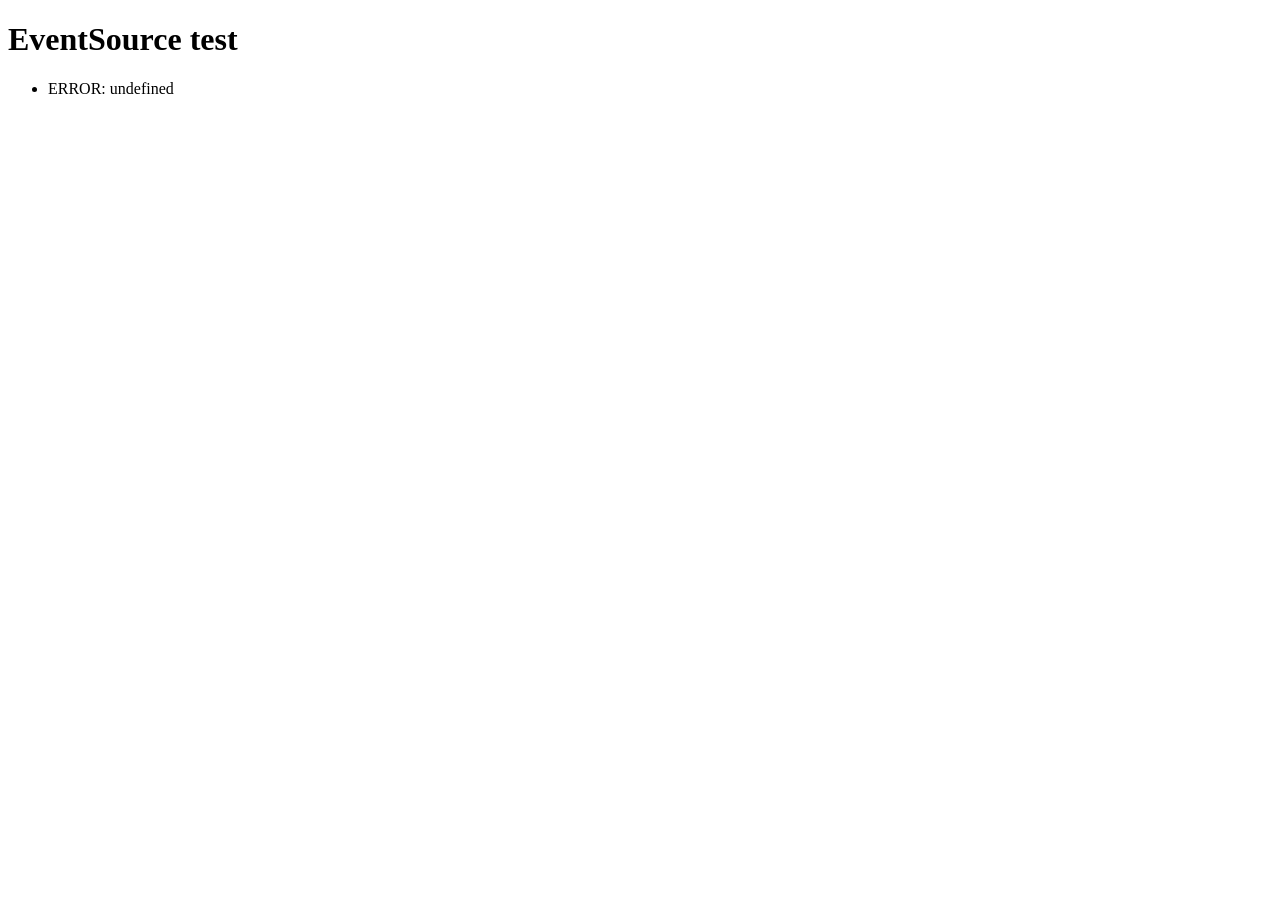
<file: traffic_o/node_modules/firebase/node_modules/faye-websocket/examples/sse.html>
<!doctype html>
<html>
  <head>
    <meta http-equiv="Content-type" content="text/html; charset=utf-8">
    <title>EventSource test</title>
  </head>
  <body>

    <h1>EventSource test</h1>
    <ul></ul>

    <script type="text/javascript">
      var logger = document.getElementsByTagName('ul')[0],
          socket = new EventSource('/');

      var log = function(text) {
        logger.innerHTML += '<li>' + text + '</li>';
      };

      socket.onopen = function() {
        log('OPEN');
      };

      socket.onmessage = function(event) {
        log('MESSAGE: ' + event.data);
      };

      socket.addEventListener('update', function(event) {
        log('UPDATE(' + event.lastEventId + '): ' + event.data);
      });

      socket.onerror = function(event) {
        log('ERROR: ' + event.message);
      };
    </script>

  </body>
</html>
</file>
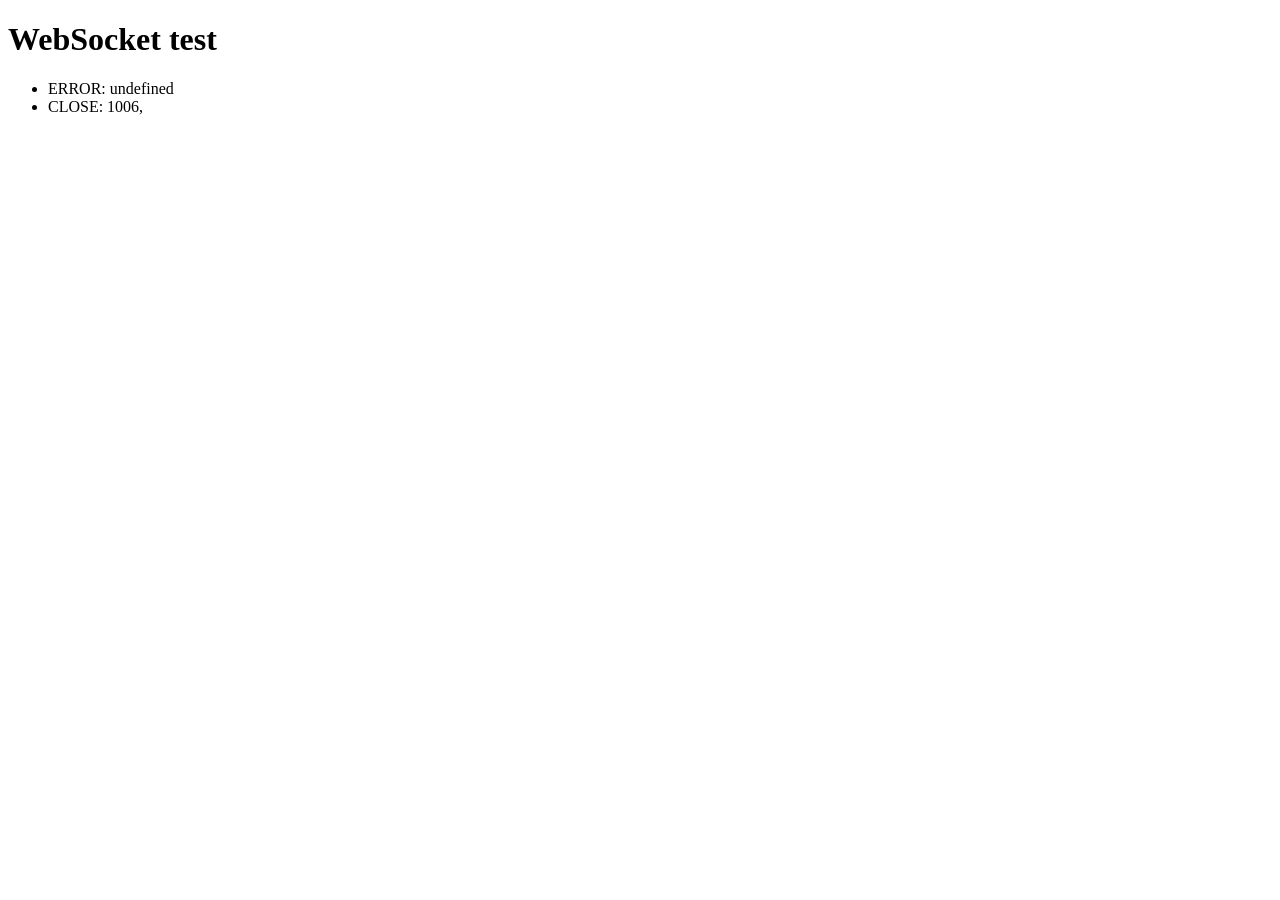
<file: traffic_o/node_modules/firebase/node_modules/faye-websocket/examples/ws.html>
<!doctype html>
<html>
  <head>
    <meta http-equiv="Content-type" content="text/html; charset=utf-8">
    <title>WebSocket test</title>
  </head>
  <body>

    <h1>WebSocket test</h1>
    <ul></ul>

    <script type="text/javascript">
      var logger = document.getElementsByTagName('ul')[0],
          Socket = window.MozWebSocket || window.WebSocket,
          protos = ['foo', 'bar', 'xmpp'],
          socket = new Socket('ws://' + location.hostname + ':' + location.port + '/', protos),
          index  = 0;

      var log = function(text) {
        logger.innerHTML += '<li>' + text + '</li>';
      };

      socket.addEventListener('open', function() {
        log('OPEN: ' + socket.protocol);
        socket.send('Hello, world');
      });

      socket.onerror = function(event) {
        log('ERROR: ' + event.message);
      };

      socket.onmessage = function(event) {
        log('MESSAGE: ' + event.data);
        setTimeout(function() { socket.send(++index + ' ' + event.data) }, 2000);
      };

      socket.onclose = function(event) {
        log('CLOSE: ' + event.code + ', ' + event.reason);
      };
    </script>

  </body>
</html>
</file>
